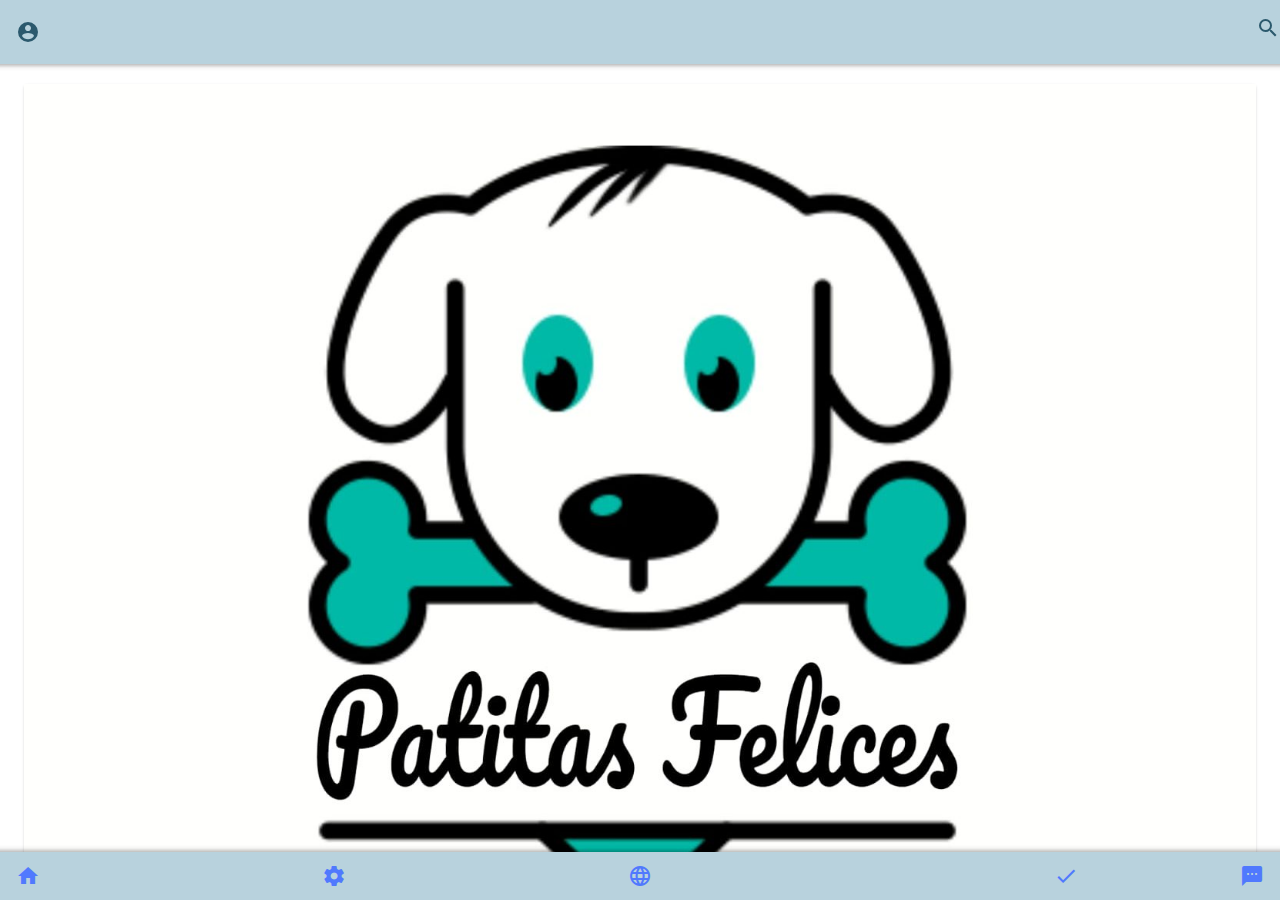
<file: index.html>
<!doctype html>
<html>
<head>
<meta charset="utf-8">
<meta name="viewport" content="width=device-width, initial-scale=1.0">
<title>Framework7</title>
<link href="css/framework7.bundle.min.css" rel="stylesheet">
<link href="https://fonts.googleapis.com/icon?family=Material+Icons" rel="stylesheet">
<link href="css/style.css" rel="stylesheet">
<link rel="preconnect" href="https://fonts.googleapis.com">
<link rel="preconnect" href="https://fonts.gstatic.com" crossorigin>
<link href="https://fonts.googleapis.com/css2?family=Inter:wght@100..900&family=Poppins:ital,wght@0,100;0,200;0,300;0,400;0,500;0,600;0,700;0,800;0,900;1,100;1,200;1,300;1,400;1,500;1,600;1,700;1,800;1,900&display=swap" rel="stylesheet">

</head>

<body>
	
	<div id="app">
			<section class="panel panel-left panel-cover">
				<div id="panel-perfil"  class="block">

					<div class="card">

						<div class="card-content">
							<div class="row">
								<article class="col-30">
									<img src="./img/donador1.png" class="img-fluid"></img>
								</article>
								<article class="col-70">
									<h4>Jose Luis</h4>
									<p>patitosconsandalias@hotmail.com</p>
								</article>
								
							</div>
						</div>

					</div>
					<div id="panel-nav" class="block">
						<div class="list">
							<ul>
								<li>
									<a href="/home/">
									<div class="item-content">
									  <div class="item-media"><i class="material-icons">home</i></div>
									  <div class="item-inner">
										<div class="item-title">Home</div>
										
									  </div>
									</div>
								</a>
								  </li>
								  <li>
									
									<a href="/perfil-dos/">
									<div class="item-content">
									  <div class="item-media"><i class="material-icons">person</i></div>
									  <div class="item-inner">
										<div class="item-title">Perfil</div>
										
									  </div>
									</div>
								</a>

								  </li>
								  <li>
									<div class="item-content">
									  <div class="item-media"><i class="material-icons">ballot</i></div>
									  <div class="item-inner">
										<div class="item-title">Actividades</div>
										
									  </div>
									</div>
								  </li>
								  <li>
									<div class="item-content">
									  <div class="item-media"><i class="material-icons">group</i></div>
									  <div class="item-inner">
										<div class="item-title">Amigos</div>
										
									  </div>
									</div>
								  </li>

								 <li>
									<a href="/aboutus/">
									<div class="item-content">
									  <div class="item-media"><i class="material-icons">groups_3</i></div>
									  <div class="item-inner">
										<div class="item-title">Nosotros</div>
										
									  </div>
									</div>
								</a>
								  </li>
							</ul>
						</div>
					</div>
				</div>
			</section>
		
		<div class="view view-main view-init">
        
			<section data-name="home" class="page">

			  <!-- Top Navbar -->
			  <nav class="navbar">
				<div class="navbar-bg"></div>
				<div class="navbar-inner">
				  	
					<a class="link panel-open" data-panel="left"><i class="material-icons cuenta">account_circle</i></a>
					<div class="right">
						<a href="#">
							<i class="material-icons">search</i>
						</a>
					</div>
				</div>
			  </nav>


			  <section class="page-content">

				<div class="block">
					<!-- block content -->
					<div class="card">
						<div class="tarjeta-principal">
						<div class="card-content">
						  <img src="./img/img-ong-pata.jpeg" alt="patitafeliz" class="img-fluid">
						  <h2>Patitas felices</h2>
						  <p>Somos una organización sin fines de lucro que vela por el bienestar
							de nuestros amigos caninos.
						  </p>
						</div>
						<div class="card-footer">
							<button class="button">100 Donación</button>
							<button class="button"><a href="/perfilong/">Ver</a></button>

							
						</div>
					</div>
					  </div>

				 
				</div>

				<h2 class="block-title">Actividades</h2>
				<div class="block">
					<div class="row">
					
						<article class="col-50">
							<div class="card tarjetas-menores">
					
								<div class="card-content">
								  <img src="./img/niños.jpg" alt="" class="img-fluid">
								  <h3>Donar comida</h3>
								  <p>Ayuda a donar para poder dar alimento a los niños más necesitados del hogar diamantes.</p>
								</div>
								<div class="card-footer">
									<button class="button">Ver</button>
								</div>
							  </div>
						</article>
	
						<article class="col-50">
							<div class="card tarjetas-menores">
					
								<div class="card-content">
								  <img src="./img/donaropa.jpg" alt="" class="img-fluid">
								  <h3>Donar ropa</h3>
								  <p>Ayuda a donar ropa poder dar vestimenta a los niños más necesitados del hogar diamantes.</p>
								</div>
								<div class="card-footer">
									<button class="button">Ver</button>
								</div>
							  </div>
						</article>
					
	
					  </div>
				</div>



				<div class="block">

				

				<div class="block-title">Donadores</div>

					<div class="block">
						<div class="swiper-container swiper-init" data-space-between ="40" data-slides-per-view ="4">
							<div class="swiper-wrapper">
								<div class="swiper-slide"><img src="./img/donador1.png" alt="donador-uno"></div>
								<div class="swiper-slide"><img src="./img/donador2.png" alt="donadordos"></div>
								<div class="swiper-slide"><img src="./img/donador3.png" alt="donadortres"></div>
								<div class="swiper-slide"><img src="./img/donador4.png" alt="donadorcuadro"></div>
								<div class="swiper-slide"><img src="./img/donador1.png" alt="donador-uno"></div>
								<div class="swiper-slide"><img src="./img/donador2.png" alt="donadordos"></div>
								<div class="swiper-slide"><img src="./img/donador3.png" alt="donadortres"></div>
								<div class="swiper-slide"><img src="./img/donador4.png" alt="donadorcuadro"></div>
								
							</div>
						</div>
					</div>
					</div>



		  </section> <!--/page-content -->

			</section> <!--/page -->
			<div class="toolbar toolbar-bottom ">
				<div class="toolbar-inner">
				  <a href="/home/" class="link"><i class="material-icons">home</i></a>
				  <a href="#" class="link"><i class="material-icons">settings</i></a>
				  <a href="/dashboard/" class="link"><i class="material-icons">language</i></a>
				  <a href="/actividades/" class="link"><i class="material-icons">fact_check</i></a>
				  <a href="#" class="link"><i class="material-icons">textsms</i></a>
				</div>
			</div>
		</div><!--/view -->
		
		
		
	</div><!--/app -->
	
	
	<script src="js/framework7.bundle.min.js"></script>
	<script src="js/app.js"></script>
	
	
	
	
	
</body>
</html>
</file>
<file: css/style.css>
:root{
	--f7-theme-color:#5079FE;
	--f7-navbar-bg-color: #B8D2DD; /*navbar*/
	--f7-navbar-link-color: #2B596D; /*navbar link*/
	--f7-navbar-text-color:#000;
	--f7-bars-bg-color:#fff;/*toolbar*/
	--f7-tabbar-link-inactive-color: #333; /*link toolbar*/
	--f7-block-margin-vertical:20px;
	--f7-card-footer-border-color:transparent; 
	
}





.img-fluid{
	max-width: 100%;
}


.card{
	background-color: #E5E5E5;
}

.button{
	background-color: #92B7CC;
	color: #000;
	margin-left: 1%;
	border-radius: 50px;
}



.tarjeta-principal h2{
	text-align: center;
}

.tarjeta-principal p{
	text-align: center;
	font-size: 15px;
}

.tarjetas-menores h3{
text-align: center;
}

.tarjetas-menores p{
	text-align: center;
	font-size: 13px;
}

.poppins-regular {
	font-family: "Poppins", sans-serif;
	font-weight: 400;
	font-style: normal;
  }

 
  #panel-perfil h4{
	text-align: center;
	font-weight: 600;
  }

  #panel-perfil p{
	text-align: left;
	font-size: 10px;
  }

  #panel-perfil .card{
	padding-left: 8%;
  }

.toolbar{
	background-color: #B8D2DD;
}


#us h2{
	text-align: center;
}


:root{
	--f7-theme-color:#5079FE;
	--f7-navbar-bg-color: #B8D2DD; /*navbar*/
	--f7-navbar-link-color: #2B596D; /*navbar link*/
	--f7-navbar-text-color:#000;
	--f7-bars-bg-color:#fff;/*toolbar*/
	--f7-tabbar-link-inactive-color: #333; /*link toolbar*/
	--f7-block-margin-vertical:20px;
	--f7-card-footer-border-color:transparent; 
	
}





.img-fluid{
	max-width: 100%;
}


.card{
	background-color: #E5E5E5;
}

.button{
	background-color: #92B7CC;
	color: #000;
	margin-left: 1%;
	border-radius: 50px;
}



.tarjeta-principal h2{
	text-align: center;
}

.tarjeta-principal p{
	text-align: center;
	font-size: 15px;
}

.tarjetas-menores h3{
text-align: center;
}

.tarjetas-menores p{
	text-align: center;
	font-size: 13px;
}

.poppins-regular {
	font-family: "Poppins", sans-serif;
	font-weight: 400;
	font-style: normal;
  }

 
  #panel-perfil h4{
	text-align: center;
	font-weight: 600;
  }

  #panel-perfil p{
	text-align: left;
	font-size: 10px;
  }

  #panel-perfil .card{
	padding-left: 8%;
  }

.toolbar{
	background-color: #B8D2DD;
}


#us h2{
	text-align: center;
}

.centro{
	text-align: center;
}

.content-perfil{
	padding: 10% 0;
}

.content-perfil p{
	margin: 2% 0;
}

.content-perfil h2{
	margin: 2% 0;
}

.circulo{
	border-radius: 50%;
	width: 90px;
	height: 90px;
	padding: 0% !important; 
}

.container{
	padding: 0 10%;
}

.container-card{
	padding: 5% 10%;
}
.aso{
	margin: 0% !important; 
}

#historial h5{
	padding: 10px;
}

.dinero{
	background-color: #87A5B2;
}

.icon{
	font-size: 20px;
	margin: 0 0;
	padding: 0 0;
}

#monto p{
	font-size: 20px;
	margin: 0  0;
	padding: 0 0;
}
</file>
